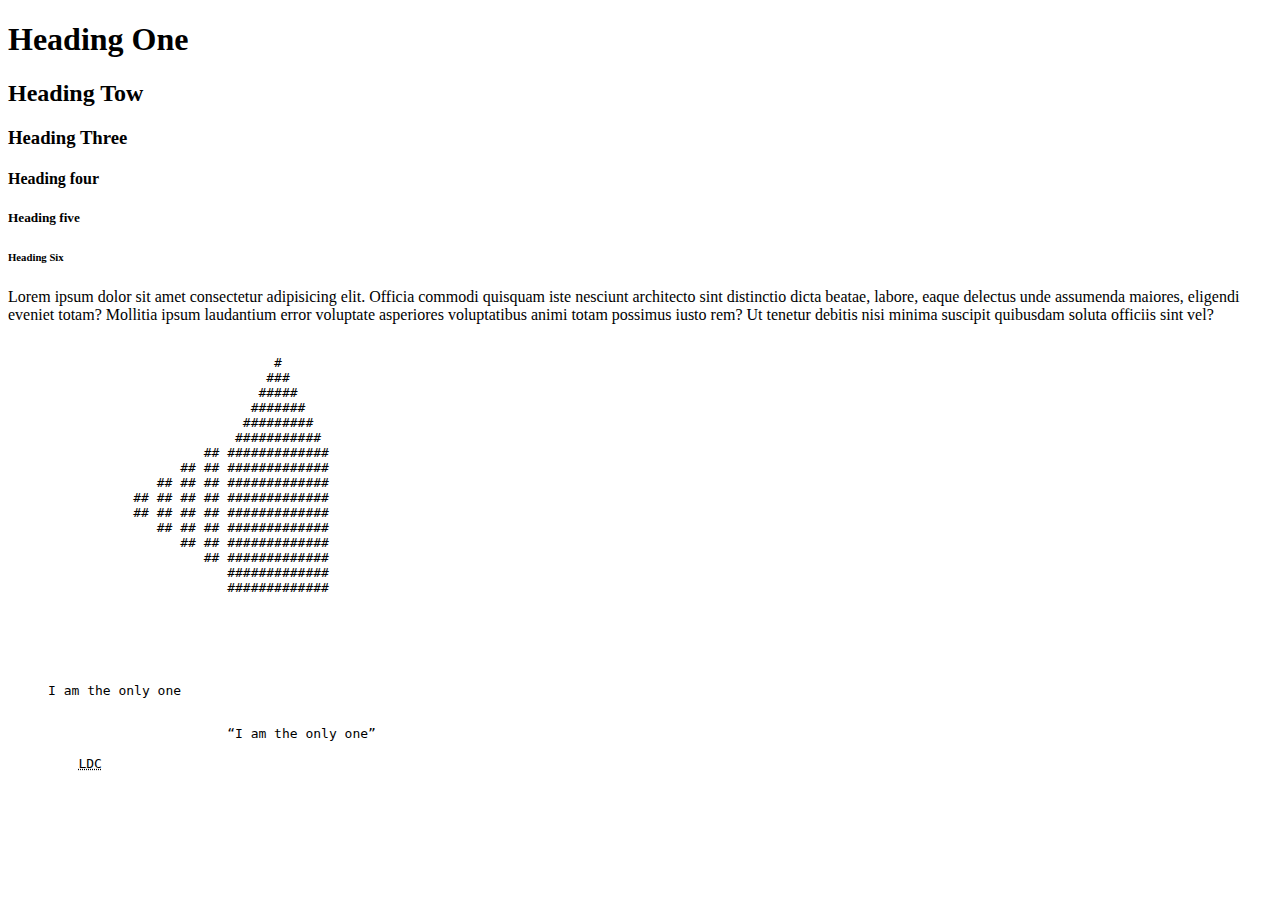
<file: index.html>
<!DOCTYPE html>
<html lang="en">
<head>
    <meta charset="UTF-8">
    <meta name="viewport" content="width=device-width, initial-scale=1.0">
    <title>Heading</title>
</head>
<body>   
 <h1 title="Heading 1">Heading One </h1>   
 <h2 title="Heading 1.2">Heading Tow</h2>   
 <h3 title="Heading 1.3">Heading Three</h3>   
 <h4 title="Heading 1.4">Heading four</h4>   
 <h5 title="Heading 1.5">Heading five</h5>   
 <h6 title="Heading 1.6">Heading Six</h6>   




 <p>Lorem ipsum dolor sit amet consectetur adipisicing elit. Officia commodi quisquam iste nesciunt architecto sint distinctio dicta beatae, labore, eaque delectus unde assumenda maiores, eligendi eveniet totam? Mollitia ipsum laudantium error voluptate asperiores voluptatibus animi totam possimus iusto rem? Ut tenetur debitis nisi minima suscipit quibusdam soluta officiis sint vel?</p>

<pre>
    
                                  #                                
                                 ###
                                #####
                               #######
                              #########
                             ###########
                         ## #############            
                      ## ## #############
                   ## ## ## #############
                ## ## ## ## #############
                ## ## ## ## ############# 
                   ## ## ## #############
                      ## ## #############
                         ## ############# 
                            #############
                            #############




                            <blockquote cite="anonymous">I am the only one</blockquote>
                            <q cite="anonymous">I am the only one</q>
    
         <abbr title="Less Developed Countries">LDC</abbr>
                            
<picture></picture>

                           </pre>
</body>
</html>
</file>
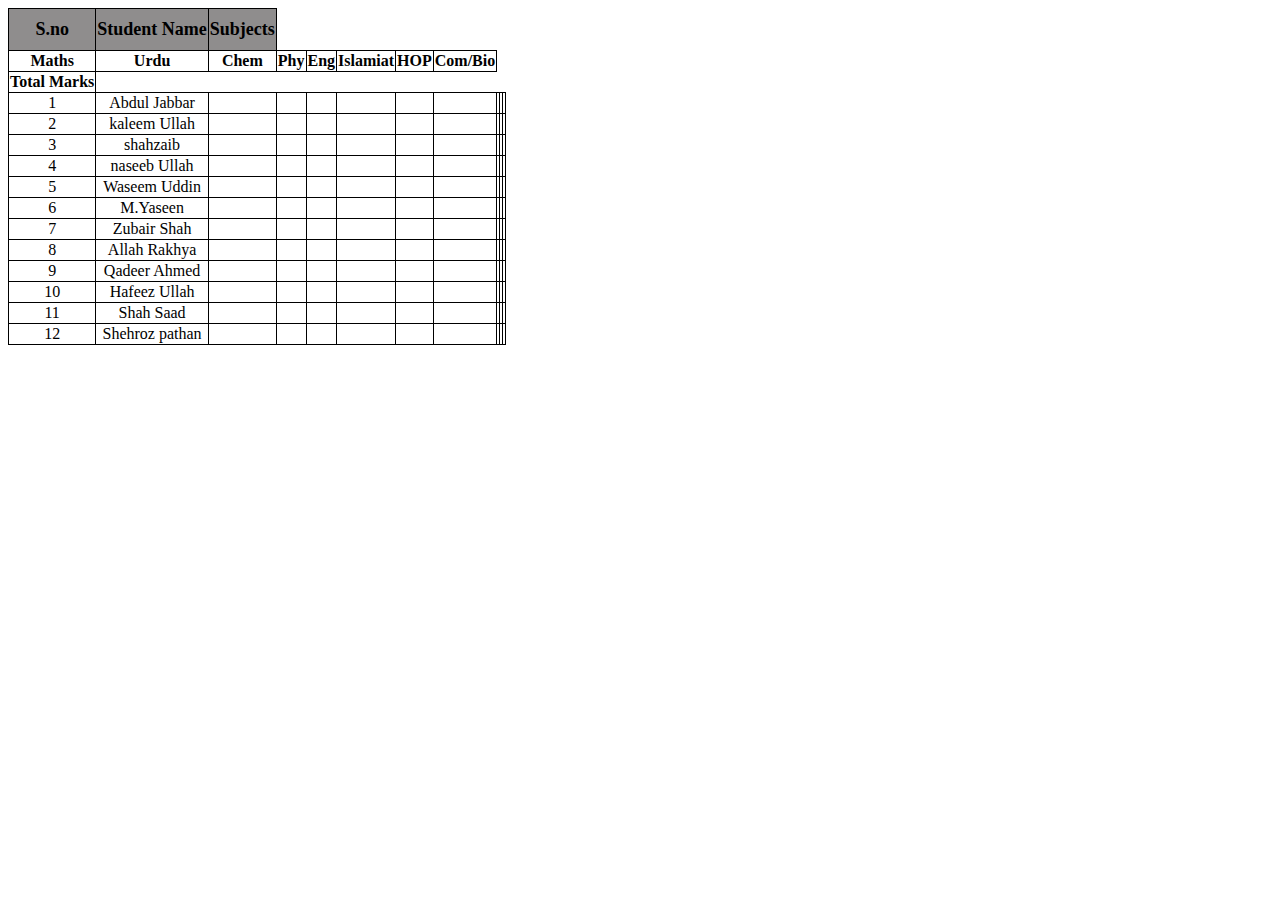
<file: colspan.html>
<!DOCTYPE html>
<html lang="en">
<head>
    <meta charset="UTF-8">
    <meta name="viewport" content="width=device-width, initial-scale=1.0">
    <title>Table colspan</title>

    <style>
        table{
            /* width: 100%; */
            border-collapse: collapse;
            text-align: center;
        }
        th,td{
            border: 1px solid black;
        }

        merge
        {
            column-span: 8;
        }
            
    </style>

</head>
<body>
    <table>
        <tr style="font-size:large; background-color: #8f8d8d;">
            <th style="padding: 10px;">S.no</th>
        <!-- <div class="merge">   -->
            <th>Student Name</th>
            
            <th style="column-span: all;">Subjects
                <tr>
            <th>Maths</th>
            <th>Urdu</th>
            <th>Chem</th>
            <th>Phy</th>
            <th>Eng</th>
            <th>Islamiat</th>
            <th>HOP</th>
            <th>Com/Bio</th>
                </tr>
        </th>
        <!-- </div> -->
            <th>Total Marks</th>
        </tr>
        <tr>
            <td>1</td>
            <td>Abdul Jabbar</td>
            <td></td>
            <td></td>
            <td></td>
            <td></td>
            <td></td>
            <td></td>
            <td></td>
            <td></td>
            <td></td>
        </tr>
        <tr>
            <td>2</td>
            <td>kaleem Ullah</td>
            <td></td>
            <td></td>
            <td></td>
            <td></td>
            <td></td>
            <td></td>
            <td></td>
            <td></td>
            <td></td>
        </tr>
        <tr>
            <td>3</td>
            <td>shahzaib</td>
            <td></td>
            <td></td>
            <td></td>
            <td></td>
            <td></td>
            <td></td>
            <td></td>
            <td></td>
            <td></td>
        </tr>
        <tr>
            <td>4</td>
            <td>naseeb Ullah</td>
            <td></td>
            <td></td>
            <td></td>
            <td></td>
            <td></td>
            <td></td>
            <td></td>
            <td></td>
            <td></td>
        </tr>
        <tr>
            <td>5</td>
            <td>Waseem Uddin</td>
            <td></td>
            <td></td>
            <td></td>
            <td></td>
            <td></td>
            <td></td>
            <td></td>
            <td></td>
            <td></td>
        </tr>
        <tr>
            <td>6</td>
            <td>M.Yaseen</td>
            <td></td>
            <td></td>
            <td></td>
            <td></td>
            <td></td>
            <td></td>
            <td></td>
            <td></td>
            <td></td>
        </tr>
        <tr>
            <td>7</td>
            <td>Zubair Shah</td>
            <td></td>
            <td></td>
            <td></td>
            <td></td>
            <td></td>
            <td></td>
            <td></td>
            <td></td>
            <td></td>
        </tr>
        <tr>
            <td>8</td>
            <td>Allah Rakhya</td>
            <td></td>
            <td></td>
            <td></td>
            <td></td>
            <td></td>
            <td></td>
            <td></td>
            <td></td>
            <td></td>
        </tr>
        <tr>
            <td>9</td>
            <td>Qadeer Ahmed</td>
            <td></td>
            <td></td>
            <td></td>
            <td></td>
            <td></td>
            <td></td>
            <td></td>
            <td></td>
            <td></td>
        </tr>
        <tr>
            <td>10</td>
            <td>Hafeez Ullah</td>
            <td></td>
            <td></td>
            <td></td>
            <td></td>
            <td></td>
            <td></td>
            <td></td>
            <td></td>
            <td></td>
        </tr>
        <tr>
            <td>11</td>
            <td>Shah Saad</td>
            <td></td>
            <td></td>
            <td></td>
            <td></td>
            <td></td>
            <td></td>
            <td></td>
            <td></td>
            <td></td>
        </tr>
        <tr>
            <td>12</td>
            <td>Shehroz pathan</td>
            <td></td>
            <td></td>
            <td></td>
            <td></td>
            <td></td>
            <td></td>
            <td></td>
            <td></td>
            <td></td>
        </tr>
        
    </table>
    
</body>
</html>
</file>
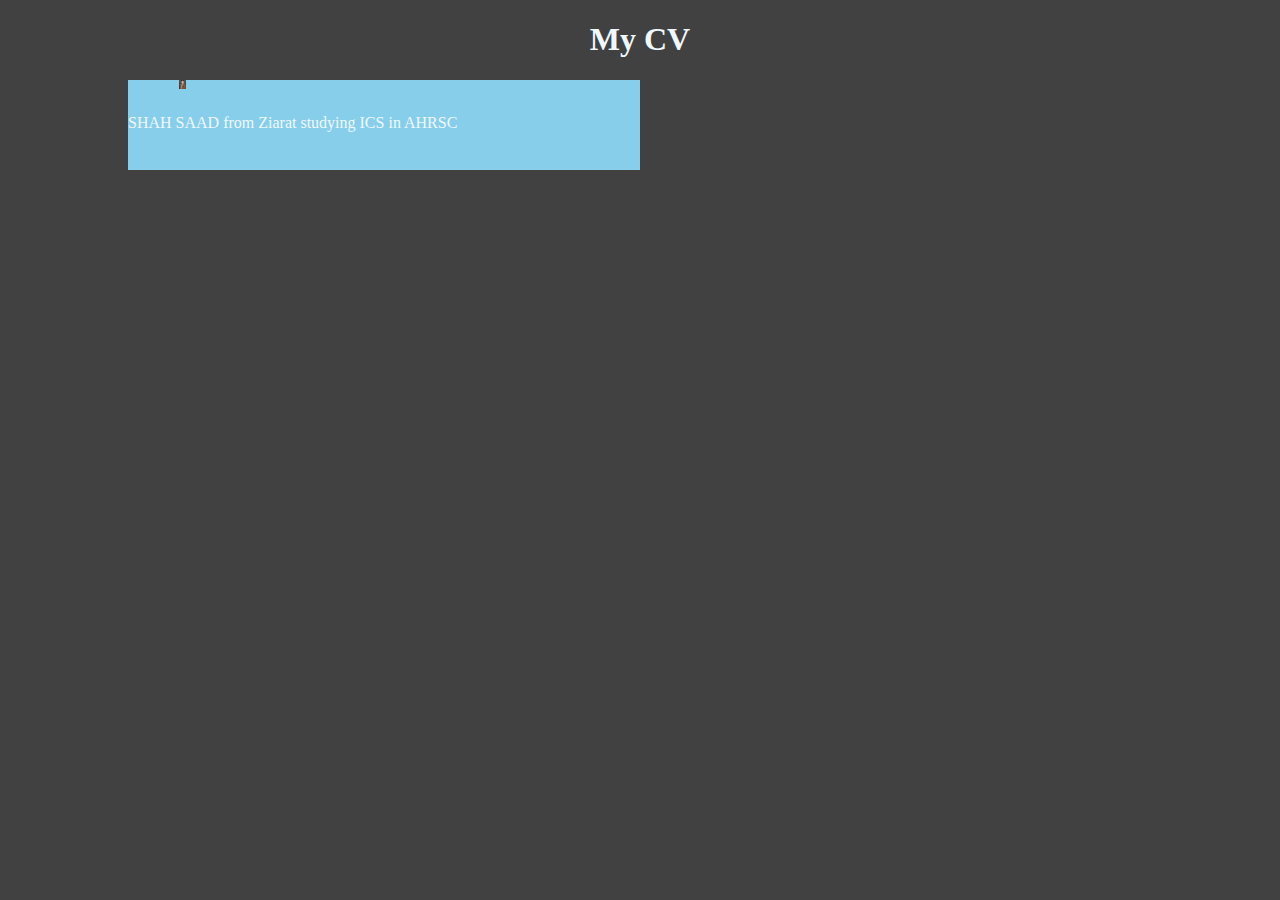
<file: CV practice.html>
<!DOCTYPE html>
<html lang="en">
<head>
    <meta charset="UTF-8">
    <meta name="viewport" content="width=device-width, initial-scale=1.0">
    <link rel="stylesheet" href="style.css">
        <css></css>
    </link>
    <title>CV</title>

<style>

    .img_pos
    {
        float: left;
        position:absolute ;
        right: 50%;
        left: 10%;

        height: 10%;
        
        

        
        background-color: skyblue;
    }

     

</style>

</head>
<body>

    <h1 title="Curriculum Vetei" style="text-align: center;" >My CV</h1>
    <!-- <table style="background-color: rgb(134, 211, 90) ;border: 0cm;width: fit-content;"><th style="border: 1px ;border: tomato;box-sizing;">Name</th> -->
    
    
    <div class="img_pos">    
        <img class="img_pos" src="BeautyPlus_20221103140058252_save.jpg" alt="Image of the user"  title=" SHAH SAAD" >
        <br>
        <p>SHAH SAAD from Ziarat studying ICS in AHRSC</p>
        
    </div>   
        

    </table>
</body>
</html>
</file>
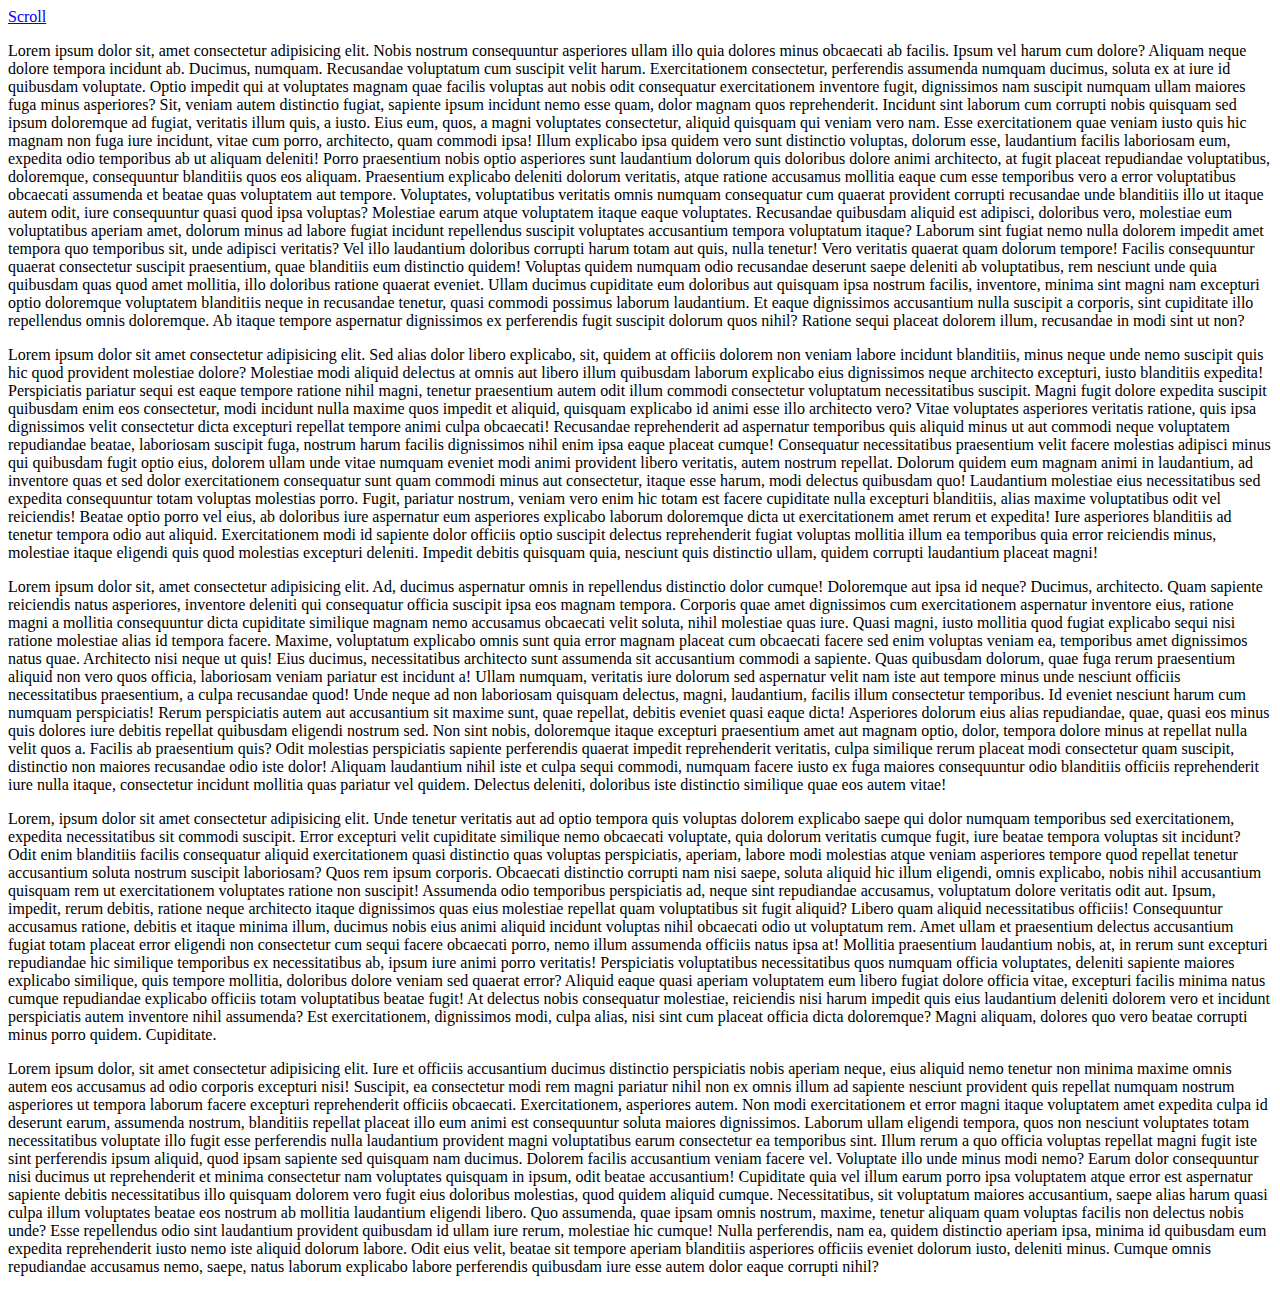
<file: id.html>
<!DOCTYPE html>
<html lang="en">
<head>
    <meta charset="UTF-8">
    <meta name="viewport" content="width=device-width, initial-scale=1.0">
    <title>id

    </title>
</head>
<body>

<a target="_blank" href="#section2">Scroll</a>

    <p>Lorem ipsum dolor sit, amet consectetur adipisicing elit. Nobis nostrum consequuntur asperiores ullam illo quia dolores minus obcaecati ab facilis. Ipsum vel harum cum dolore? Aliquam neque dolore tempora incidunt ab. Ducimus, numquam. Recusandae voluptatum cum suscipit velit harum. Exercitationem consectetur, perferendis assumenda numquam ducimus, soluta ex at iure id quibusdam voluptate. Optio impedit qui at voluptates magnam quae facilis voluptas aut nobis odit consequatur exercitationem inventore fugit, dignissimos nam suscipit numquam ullam maiores fuga minus asperiores? Sit, veniam autem distinctio fugiat, sapiente ipsum incidunt nemo esse quam, dolor magnam quos reprehenderit. Incidunt sint laborum cum corrupti nobis quisquam sed ipsum doloremque ad fugiat, veritatis illum quis, a iusto. Eius eum, quos, a magni voluptates consectetur, aliquid quisquam qui veniam vero nam. Esse exercitationem quae veniam iusto quis hic magnam non fuga iure incidunt, vitae cum porro, architecto, quam commodi ipsa! Illum explicabo ipsa quidem vero sunt distinctio voluptas, dolorum esse, laudantium facilis laboriosam eum, expedita odio temporibus ab ut aliquam deleniti! Porro praesentium nobis optio asperiores sunt laudantium dolorum quis doloribus dolore animi architecto, at fugit placeat repudiandae voluptatibus, doloremque, consequuntur blanditiis quos eos aliquam. Praesentium explicabo deleniti dolorum veritatis, atque ratione accusamus mollitia eaque cum esse temporibus vero a error voluptatibus obcaecati assumenda et beatae quas voluptatem aut tempore. Voluptates, voluptatibus veritatis omnis numquam consequatur cum quaerat provident corrupti recusandae unde blanditiis illo ut itaque autem odit, iure consequuntur quasi quod ipsa voluptas? Molestiae earum atque voluptatem itaque eaque voluptates. Recusandae quibusdam aliquid est adipisci, doloribus vero, molestiae eum voluptatibus aperiam amet, dolorum minus ad labore fugiat incidunt repellendus suscipit voluptates accusantium tempora voluptatum itaque? Laborum sint fugiat nemo nulla dolorem impedit amet tempora quo temporibus sit, unde adipisci veritatis? Vel illo laudantium doloribus corrupti harum totam aut quis, nulla tenetur! Vero veritatis quaerat quam dolorum tempore! Facilis consequuntur quaerat consectetur suscipit praesentium, quae blanditiis eum distinctio quidem! Voluptas quidem numquam odio recusandae deserunt saepe deleniti ab voluptatibus, rem nesciunt unde quia quibusdam quas quod amet mollitia, illo doloribus ratione quaerat eveniet. Ullam ducimus cupiditate eum doloribus aut quisquam ipsa nostrum facilis, inventore, minima sint magni nam excepturi optio doloremque voluptatem blanditiis neque in recusandae tenetur, quasi commodi possimus laborum laudantium. Et eaque dignissimos accusantium nulla suscipit a corporis, sint cupiditate illo repellendus omnis doloremque. Ab itaque tempore aspernatur dignissimos ex perferendis fugit suscipit dolorum quos nihil? Ratione sequi placeat dolorem illum, recusandae in modi sint ut non?</p>

    <p>Lorem ipsum dolor sit amet consectetur adipisicing elit. Sed alias dolor libero explicabo, sit, quidem at officiis dolorem non veniam labore incidunt blanditiis, minus neque unde nemo suscipit quis hic quod provident molestiae dolore? Molestiae modi aliquid delectus at omnis aut libero illum quibusdam laborum explicabo eius dignissimos neque architecto excepturi, iusto blanditiis expedita! Perspiciatis pariatur sequi est eaque tempore ratione nihil magni, tenetur praesentium autem odit illum commodi consectetur voluptatum necessitatibus suscipit. Magni fugit dolore expedita suscipit quibusdam enim eos consectetur, modi incidunt nulla maxime quos impedit et aliquid, quisquam explicabo id animi esse illo architecto vero? Vitae voluptates asperiores veritatis ratione, quis ipsa dignissimos velit consectetur dicta excepturi repellat tempore animi culpa obcaecati! Recusandae reprehenderit ad aspernatur temporibus quis aliquid minus ut aut commodi neque voluptatem repudiandae beatae, laboriosam suscipit fuga, nostrum harum facilis dignissimos nihil enim ipsa eaque placeat cumque! Consequatur necessitatibus praesentium velit facere molestias adipisci minus qui quibusdam fugit optio eius, dolorem ullam unde vitae numquam eveniet modi animi provident libero veritatis, autem nostrum repellat. Dolorum quidem eum magnam animi in laudantium, ad inventore quas et sed dolor exercitationem consequatur sunt quam commodi minus aut consectetur, itaque esse harum, modi delectus quibusdam quo! Laudantium molestiae eius necessitatibus sed expedita consequuntur totam voluptas molestias porro. Fugit, pariatur nostrum, veniam vero enim hic totam est facere cupiditate nulla excepturi blanditiis, alias maxime voluptatibus odit vel reiciendis! Beatae optio porro vel eius, ab doloribus iure aspernatur eum asperiores explicabo laborum doloremque dicta ut exercitationem amet rerum et expedita! Iure asperiores blanditiis ad tenetur tempora odio aut aliquid. Exercitationem modi id sapiente dolor officiis optio suscipit delectus reprehenderit fugiat voluptas mollitia illum ea temporibus quia error reiciendis minus, molestiae itaque eligendi quis quod molestias excepturi deleniti. Impedit debitis quisquam quia, nesciunt quis distinctio ullam, quidem corrupti laudantium placeat magni!</p>
    <p>Lorem ipsum dolor sit, amet consectetur adipisicing elit. Ad, ducimus aspernatur omnis in repellendus distinctio dolor cumque! Doloremque aut ipsa id neque? Ducimus, architecto. Quam sapiente reiciendis natus asperiores, inventore deleniti qui consequatur officia suscipit ipsa eos magnam tempora. Corporis quae amet dignissimos cum exercitationem aspernatur inventore eius, ratione magni a mollitia consequuntur dicta cupiditate similique magnam nemo accusamus obcaecati velit soluta, nihil molestiae quas iure. Quasi magni, iusto mollitia quod fugiat explicabo sequi nisi ratione molestiae alias id tempora facere. Maxime, voluptatum explicabo omnis sunt quia error magnam placeat cum obcaecati facere sed enim voluptas veniam ea, temporibus amet dignissimos natus quae. Architecto nisi neque ut quis! Eius ducimus, necessitatibus architecto sunt assumenda sit accusantium commodi a sapiente. Quas quibusdam dolorum, quae fuga rerum praesentium aliquid non vero quos officia, laboriosam veniam pariatur est incidunt a! Ullam numquam, veritatis iure dolorum sed aspernatur velit nam iste aut tempore minus unde nesciunt officiis necessitatibus praesentium, a culpa recusandae quod! Unde neque ad non laboriosam quisquam delectus, magni, laudantium, facilis illum consectetur temporibus. Id eveniet nesciunt harum cum numquam perspiciatis! Rerum perspiciatis autem aut accusantium sit maxime sunt, quae repellat, debitis eveniet quasi eaque dicta! Asperiores dolorum eius alias repudiandae, quae, quasi eos minus quis dolores iure debitis repellat quibusdam eligendi nostrum sed. Non sint nobis, doloremque itaque excepturi praesentium amet aut magnam optio, dolor, tempora dolore minus at repellat nulla velit quos a. Facilis ab praesentium quis? Odit molestias perspiciatis sapiente perferendis quaerat impedit reprehenderit veritatis, culpa similique rerum placeat modi consectetur quam suscipit, distinctio non maiores recusandae odio iste dolor! Aliquam laudantium nihil iste et culpa sequi commodi, numquam facere iusto ex fuga maiores consequuntur odio blanditiis officiis reprehenderit iure nulla itaque, consectetur incidunt mollitia quas pariatur vel quidem. Delectus deleniti, doloribus iste distinctio similique quae eos autem vitae!</p>
<p>Lorem, ipsum dolor sit amet consectetur adipisicing elit. Unde tenetur veritatis aut ad optio tempora quis voluptas dolorem explicabo saepe qui dolor numquam temporibus sed exercitationem, expedita necessitatibus sit commodi suscipit. Error excepturi velit cupiditate similique nemo obcaecati voluptate, quia dolorum veritatis cumque fugit, iure beatae tempora voluptas sit incidunt? Odit enim blanditiis facilis consequatur aliquid exercitationem quasi distinctio quas voluptas perspiciatis, aperiam, labore modi molestias atque veniam asperiores tempore quod repellat tenetur accusantium soluta nostrum suscipit laboriosam? Quos rem ipsum corporis. Obcaecati distinctio corrupti nam nisi saepe, soluta aliquid hic illum eligendi, omnis explicabo, nobis nihil accusantium quisquam rem ut exercitationem voluptates ratione non suscipit! Assumenda odio temporibus perspiciatis ad, neque sint repudiandae accusamus, voluptatum dolore veritatis odit aut. Ipsum, impedit, rerum debitis, ratione neque architecto itaque dignissimos quas eius molestiae repellat quam voluptatibus sit fugit aliquid? Libero quam aliquid necessitatibus officiis! Consequuntur accusamus ratione, debitis et itaque minima illum, ducimus nobis eius animi aliquid incidunt voluptas nihil obcaecati odio ut voluptatum rem. Amet ullam et praesentium delectus accusantium fugiat totam placeat error eligendi non consectetur cum sequi facere obcaecati porro, nemo illum assumenda officiis natus ipsa at! Mollitia praesentium laudantium nobis, at, in rerum sunt excepturi repudiandae hic similique temporibus ex necessitatibus ab, ipsum iure animi porro veritatis! Perspiciatis voluptatibus necessitatibus quos numquam officia voluptates, deleniti sapiente maiores explicabo similique, quis tempore mollitia, doloribus dolore veniam sed quaerat error? Aliquid eaque quasi aperiam voluptatem eum libero fugiat dolore officia vitae, excepturi facilis minima natus cumque repudiandae explicabo officiis totam voluptatibus beatae fugit! At delectus nobis consequatur molestiae, reiciendis nisi harum impedit quis eius laudantium deleniti dolorem vero et incidunt perspiciatis autem inventore nihil assumenda? Est exercitationem, dignissimos modi, culpa alias, nisi sint cum placeat officia dicta doloremque? Magni aliquam, dolores quo vero beatae corrupti minus porro quidem. Cupiditate.</p>
<p id="section2">Lorem ipsum dolor, sit amet consectetur adipisicing elit. Iure et officiis accusantium ducimus distinctio perspiciatis nobis aperiam neque, eius aliquid nemo tenetur non minima maxime omnis autem eos accusamus ad odio corporis excepturi nisi! Suscipit, ea consectetur modi rem magni pariatur nihil non ex omnis illum ad sapiente nesciunt provident quis repellat numquam nostrum asperiores ut tempora laborum facere excepturi reprehenderit officiis obcaecati. Exercitationem, asperiores autem. Non modi exercitationem et error magni itaque voluptatem amet expedita culpa id deserunt earum, assumenda nostrum, blanditiis repellat placeat illo eum animi est consequuntur soluta maiores dignissimos. Laborum ullam eligendi tempora, quos non nesciunt voluptates totam necessitatibus voluptate illo fugit esse perferendis nulla laudantium provident magni voluptatibus earum consectetur ea temporibus sint. Illum rerum a quo officia voluptas repellat magni fugit iste sint perferendis ipsum aliquid, quod ipsam sapiente sed quisquam nam ducimus. Dolorem facilis accusantium veniam facere vel. Voluptate illo unde minus modi nemo? Earum dolor consequuntur nisi ducimus ut reprehenderit et minima consectetur nam voluptates quisquam in ipsum, odit beatae accusantium! Cupiditate quia vel illum earum porro ipsa voluptatem atque error est aspernatur sapiente debitis necessitatibus illo quisquam dolorem vero fugit eius doloribus molestias, quod quidem aliquid cumque. Necessitatibus, sit voluptatum maiores accusantium, saepe alias harum quasi culpa illum voluptates beatae eos nostrum ab mollitia laudantium eligendi libero. Quo assumenda, quae ipsam omnis nostrum, maxime, tenetur aliquam quam voluptas facilis non delectus nobis unde? Esse repellendus odio sint laudantium provident quibusdam id ullam iure rerum, molestiae hic cumque! Nulla perferendis, nam ea, quidem distinctio aperiam ipsa, minima id quibusdam eum expedita reprehenderit iusto nemo iste aliquid dolorum labore. Odit eius velit, beatae sit tempore aperiam blanditiis asperiores officiis eveniet dolorum iusto, deleniti minus. Cumque omnis repudiandae accusamus nemo, saepe, natus laborum explicabo labore perferendis quibusdam iure esse autem dolor eaque corrupti nihil?</p>
</body>
</html>
</file>
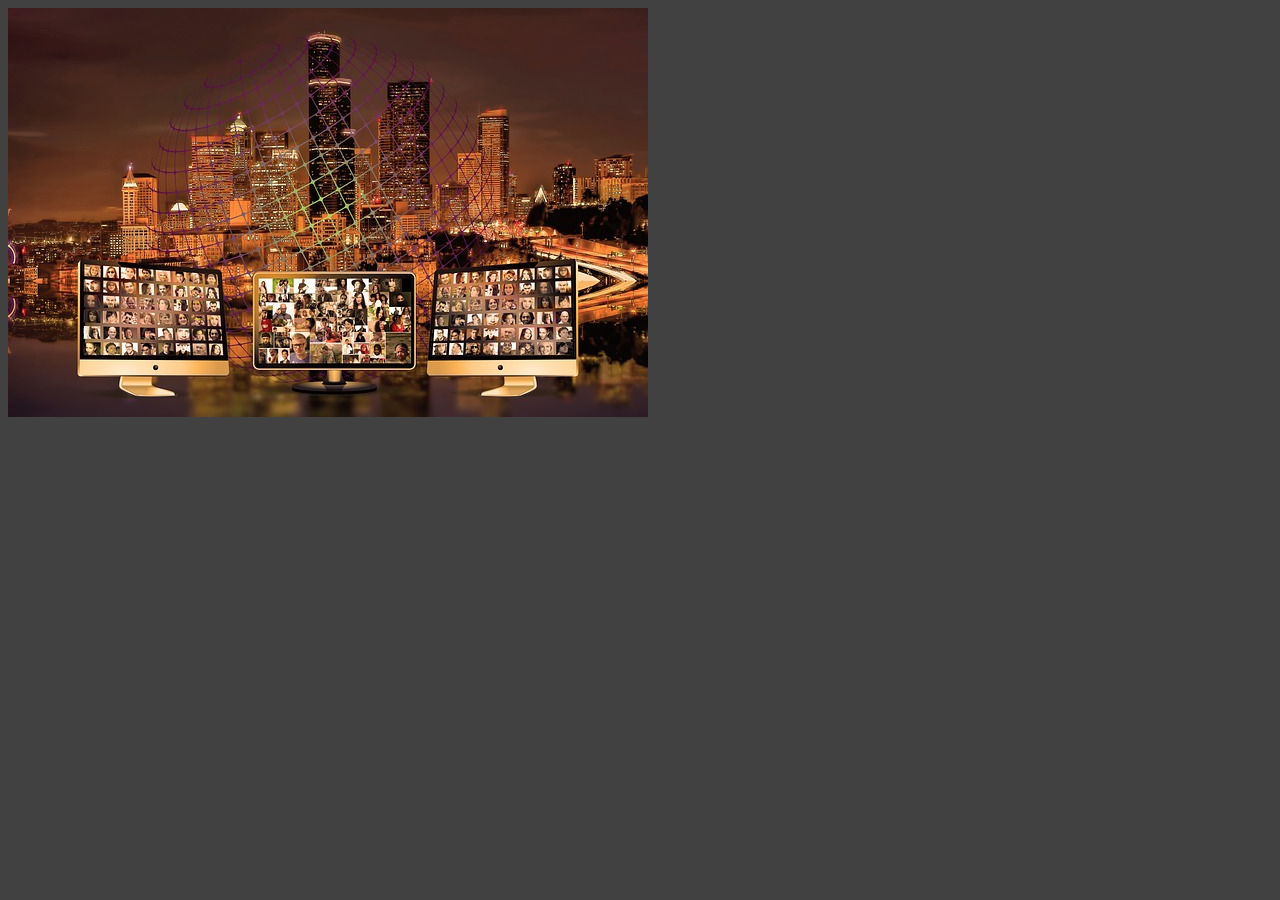
<file: img map generator.html>
<!DOCTYPE html>
<html lang="en">
<head>
    <meta charset="UTF-8">
    <meta name="viewport" content="width=device-width, initial-scale=1.0">
    <title>
        image Map
    </title>
    <style>
        body{
            background-color: #414141;
        color: #ffffff;
        }
    </style>
</head>
<body>
  


    <!-- Type on differrent parts of image and get alert -->
    <img src="pic 1.jpg" usemap="#image-map">

<map name="image-map">
    <area onclick="pc_left()" target="" alt="PC left" title="PC left" href="" coords="72,255,218,366" shape="rect">
    <area onclick="pc_middle()" target="" alt="PC middle" title="PC middle" href="" coords="409,360,245,264" shape="rect">
    <area onclick="pc_right()" target="" alt="PC right" title="PC right" href="" coords="569,367,422,261" shape="rect">
    <area onclick="building()" target="" alt="Building" title="Building" href="" coords="318,23,112,159,113,251,317,252,527,243,500,104" shape="poly">
    <area onclick="sky()" target="" alt="sky" title="sky" href="" coords="0,206,5,2,309,6,377,0,640,5,637,148,311,17" shape="poly">
</map>

 <!-- javascript -->
<script>
    function pc_left()
    {
        alert("You have clicked on PC left")
    }
    function pc_middle()
    {
        alert("You have clicked on PC Middle")
    }
    function pc_right()
    {
        alert("You have clicked on PC right")
    }
    function building()
    {
        alert("You have clicked on building")
    }
    function sky()
    {
        alert("You have clicked on the sky")
    }
   
</script>

</body>
</html>
</file>
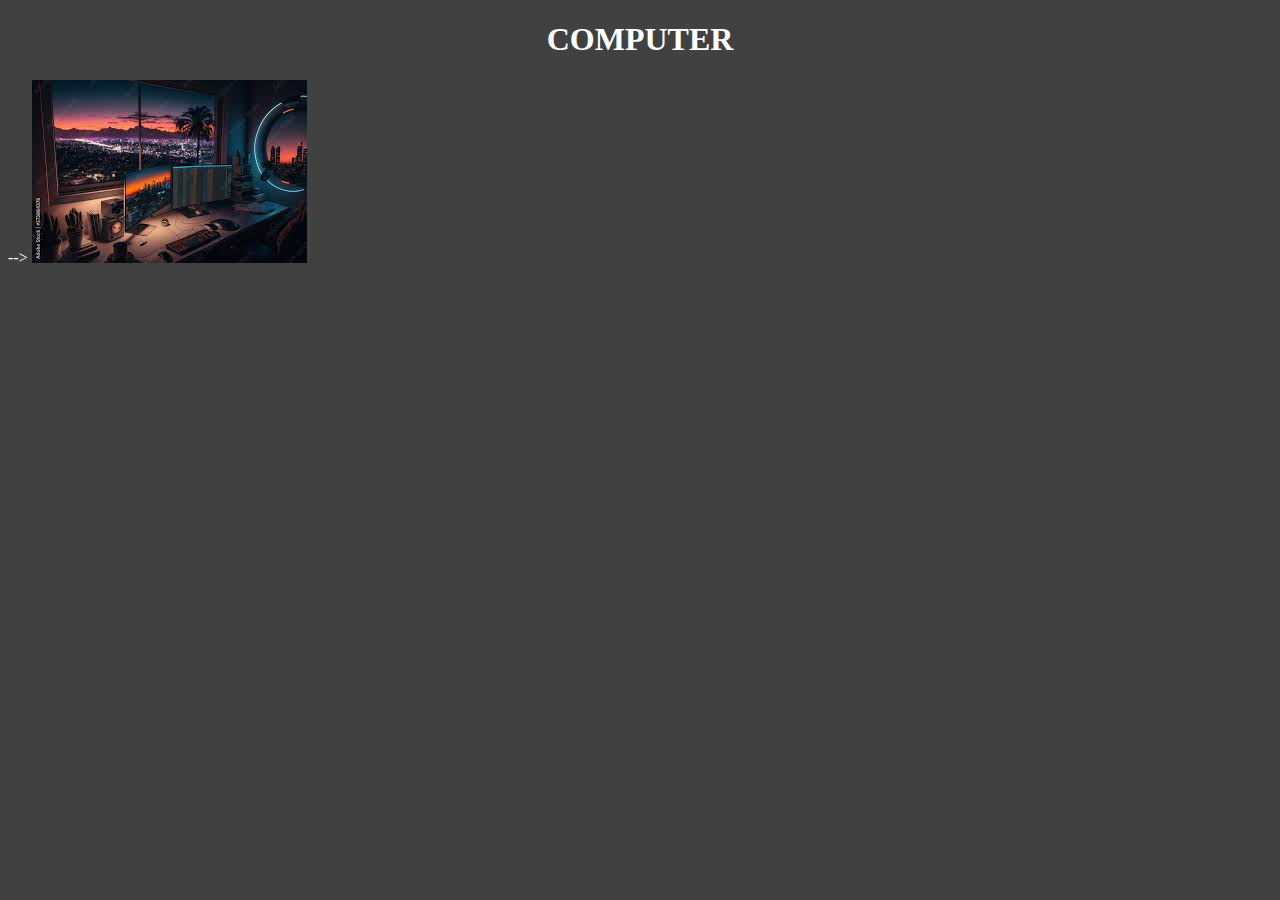
<file: img picture tags.html>
<!DOCTYPE html>
<html lang="en">
<head>
    <meta charset="UTF-8">
    <meta name="viewport" content="width=device-width, initial-scale=1.0">
    <title>img picture tag </title>

    <style>
        body
        {
            background-color: #414141;
            color: #FFFFFF;
        }
    </style>

</head>
<body>
    <h1 style="text-align: center;" >COMPUTER</h1>

    <picture>
                 <source media="(min-width: 640px)" srcset="pic 1.jpg">  
                 <!-- in accordance to screen resolution this pic will be showed --> -->
                <source media="(min-width: 300px)" srcset="pic 2.jpg">
                <!-- if the 1st pic cant be showed, in accordance to screen resolution this pic will be showed -->
                <img src="pic 3.jpg">
                <!-- if the 2st pic cant be showed, in accordance to screen resolution this pic will be showed -->

                <!-- Image is specified for showing on web page on the basis of px set -->
    </picture>

</body>
</html>
</file>
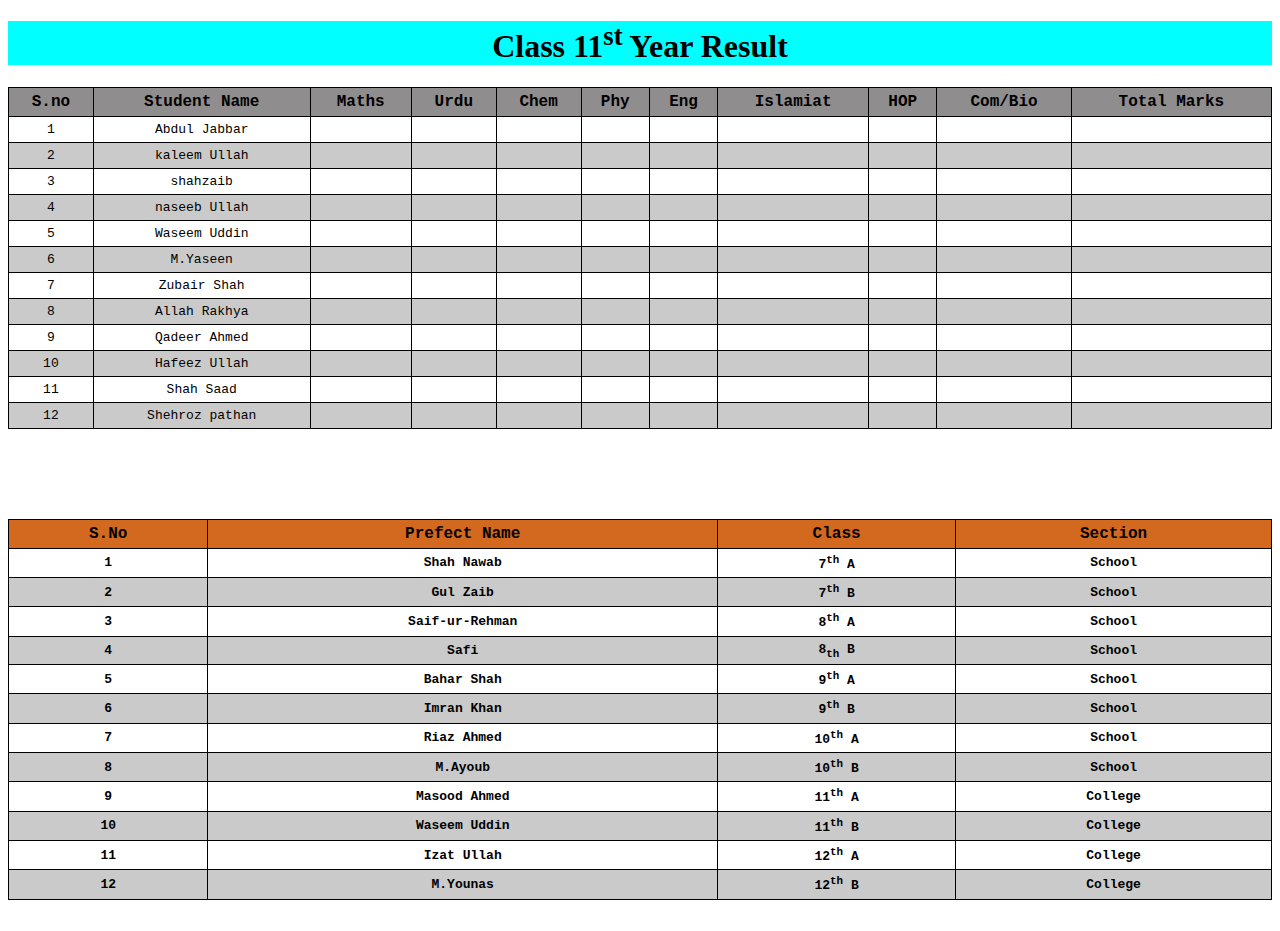
<file: Table.html>
<!DOCTYPE html>
<html lang="en">
<head>
    <meta charset="UTF-8">
    <meta name="viewport" content="width=device-width, initial-scale=1.0">
    <title>Tables
    </title>


<style>
table
{
      width: 100%; /* The style spreads the table to the margins --> */ 
/* height:100% */
 text-align:center; 
 border-collapse:collapse; /* it joins the borders together that were separated */

}
tr:nth-child(odd)
 {
    background-color: #cacaca;
 }

th,td
{
border: 1px solid black;
 padding:5px;  /*it enlarges the cells */
}
</style>


</head>
<body>


   <h1 style="text-align: center; background-color: aqua; color: black;">Class 11<sup>st</sup> Year Result</h1>

   <pre>
<table>
    <tr style="font-size:large; background-color: #8f8d8d;">
        <th>S.no</th>
        <th>Student Name</th>
        <th>Maths</th>
        <th>Urdu</th>
        <th>Chem</th>
        <th>Phy</th>
        <th>Eng</th>
        <th>Islamiat</th>
        <th>HOP</th>
        <th>Com/Bio</th>
        <th>Total Marks</th>
    </tr>
    <tr>
        <td>1</td>
        <td>Abdul Jabbar</td>
        <td></td>
        <td></td>
        <td></td>
        <td></td>
        <td></td>
        <td></td>
        <td></td>
        <td></td>
        <td></td>
    </tr>
    <tr>
        <td>2</td>
        <td>kaleem Ullah</td>
        <td></td>
        <td></td>
        <td></td>
        <td></td>
        <td></td>
        <td></td>
        <td></td>
        <td></td>
        <td></td>
    </tr>
    <tr>
        <td>3</td>
        <td>shahzaib</td>
        <td></td>
        <td></td>
        <td></td>
        <td></td>
        <td></td>
        <td></td>
        <td></td>
        <td></td>
        <td></td>
    </tr>
    <tr>
        <td>4</td>
        <td>naseeb Ullah</td>
        <td></td>
        <td></td>
        <td></td>
        <td></td>
        <td></td>
        <td></td>
        <td></td>
        <td></td>
        <td></td>
    </tr>
    <tr>
        <td>5</td>
        <td>Waseem Uddin</td>
        <td></td>
        <td></td>
        <td></td>
        <td></td>
        <td></td>
        <td></td>
        <td></td>
        <td></td>
        <td></td>
    </tr>
    <tr>
        <td>6</td>
        <td>M.Yaseen</td>
        <td></td>
        <td></td>
        <td></td>
        <td></td>
        <td></td>
        <td></td>
        <td></td>
        <td></td>
        <td></td>
    </tr>
    <tr>
        <td>7</td>
        <td>Zubair Shah</td>
        <td></td>
        <td></td>
        <td></td>
        <td></td>
        <td></td>
        <td></td>
        <td></td>
        <td></td>
        <td></td>
    </tr>
    <tr>
        <td>8</td>
        <td>Allah Rakhya</td>
        <td></td>
        <td></td>
        <td></td>
        <td></td>
        <td></td>
        <td></td>
        <td></td>
        <td></td>
        <td></td>
    </tr>
    <tr>
        <td>9</td>
        <td>Qadeer Ahmed</td>
        <td></td>
        <td></td>
        <td></td>
        <td></td>
        <td></td>
        <td></td>
        <td></td>
        <td></td>
        <td></td>
    </tr>
    <tr>
        <td>10</td>
        <td>Hafeez Ullah</td>
        <td></td>
        <td></td>
        <td></td>
        <td></td>
        <td></td>
        <td></td>
        <td></td>
        <td></td>
        <td></td>
    </tr>
    <tr>
        <td>11</td>
        <td>Shah Saad</td>
        <td></td>
        <td></td>
        <td></td>
        <td></td>
        <td></td>
        <td></td>
        <td></td>
        <td></td>
        <td></td>
    </tr>
    <tr>
        <td>12</td>
        <td>Shehroz pathan</td>
        <td></td>
        <td></td>
        <td></td>
        <td></td>
        <td></td>
        <td></td>
        <td></td>
        <td></td>
        <td></td>
    </tr>
    
</table>




<table>
<tr style="font-size:large; background-color: chocolate;">
<b> <th>S.No</th>
    <th>Prefect Name</th>
    <th>Class</th>
    <th>Section</th>
</b>    
</tr>


<tr>
    <th>1</th>
    <th>Shah Nawab</th>
    <th>7<sup>th</sup> A</th>
    <th>School</th>
</tr>
<tr>
    <th>2</th>
    <th>Gul Zaib</th>
    <th>7<sup>th</sup> B</th>
    <th>School</th>
</tr>
<tr>
    <th>3</th>
    <th>Saif-ur-Rehman</th>
    <th>8<sup>th</sup> A</th>
    <th>School</th>
</tr>
<tr>
    <th>4</th>
    <th>Safi</th>
    <th>8<sub>th</sub> B</th>
    <th>School</th>
</tr>
<tr>
    <th>5</th>
    <th>Bahar Shah</th>
    <th>9<sup>th</sup> A</th>
    <th>School</th>
</tr>
<tr>
    <th>6</th>
    <th>Imran Khan</th>
    <th>9<sup>th</sup> B</th>
    <th>School</th>
</tr>
<tr>
    <th>7</th>
    <th>Riaz Ahmed</th>
    <th>10<sup>th</sup> A</th>
    <th>School</th>
</tr>
<tr>
    <th>8</th>
    <th>M.Ayoub</th>
    <th>10<sup>th</sup> B</th>
    <th>School</th>
</tr>
<tr>
    <th>9</th>
    <th>Masood Ahmed</th>
    <th>11<sup>th</sup> A</th>
    <th>College</th>
</tr>
<tr>
    <th>10</th>
    <th>Waseem Uddin</th>
    <th>11<sup>th</sup> B</th>
    <th>College</th>
</tr>
<tr>
    <th>11</th>
    <th>Izat Ullah</th>
    <th>12<sup>th</sup> A</th>
    <th>College</th>
</tr>
<tr>
    <th>12</th>
    <th>M.Younas</th>
    <th>12<sup>th</sup> B</th>
    <th>College</th>
</tr>

</table>
</pre>

</body>
</html>
</file>
<file: style.css>
body{
    background-color: #414141;
    color: rgb(240, 248, 255);
}
</file>
